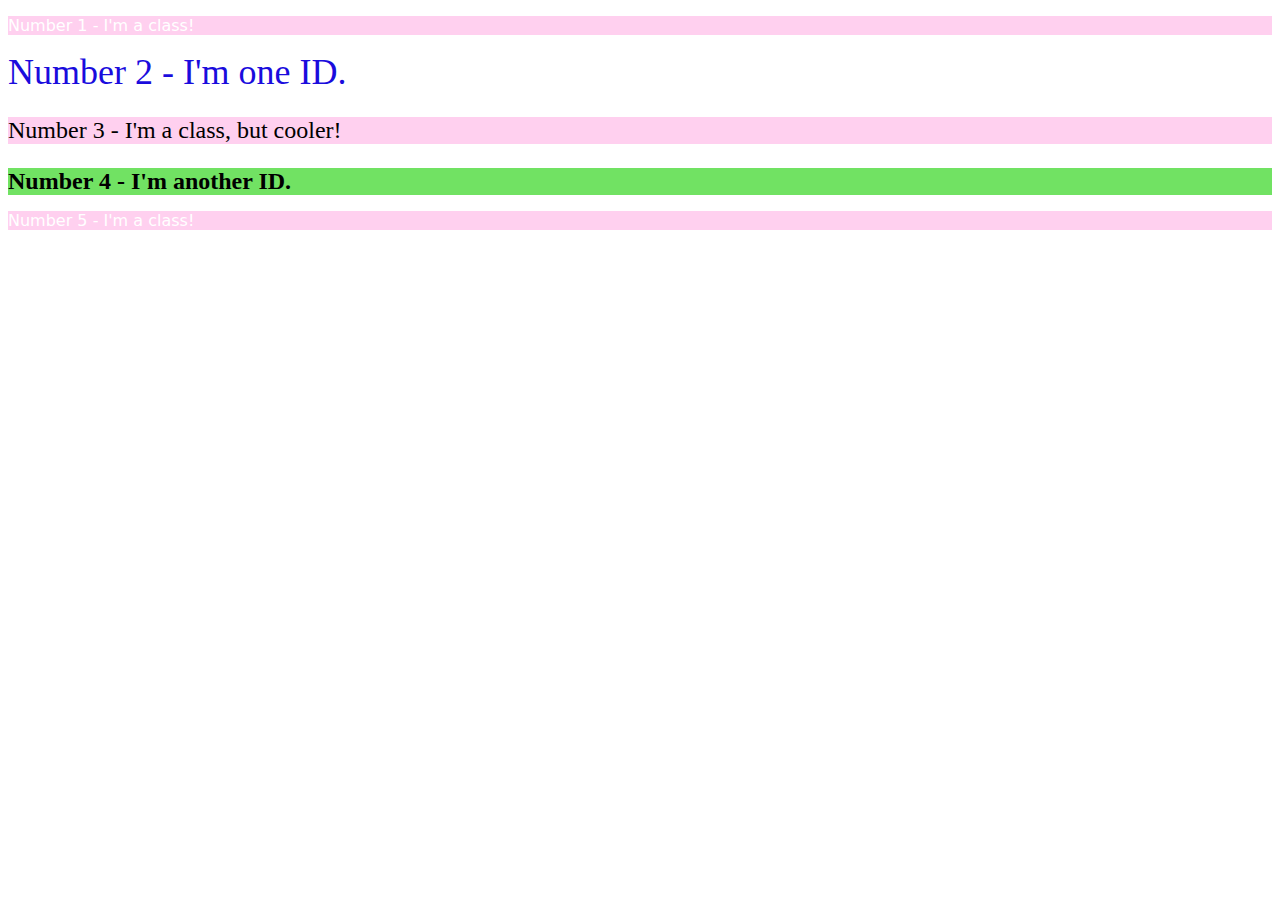
<file: index.html>
<!DOCTYPE html>
<html lang="en">
<head>
    <meta charset="UTF-8">
    <meta http-equiv="X-UA-Compatible" content="IE=edge">
    <meta name="viewport" content="width=device-width, initial-scale=1.0">
    <title>Class and ID Selectors</title>
    <link rel="stylesheet" href="style.css">
</head>
<body>
    <p class="odd">Number 1 - I'm a class!</p>
    <div id="two">Number 2 - I'm one ID.</div>
    <p class="odd1">Number 3 - I'm a class, but cooler!</p>
    <div id="four">Number 4 - I'm another ID.</div>
    <p class="odd">Number 5 - I'm a class!</p>
    
    
</body>
</html>
</file>
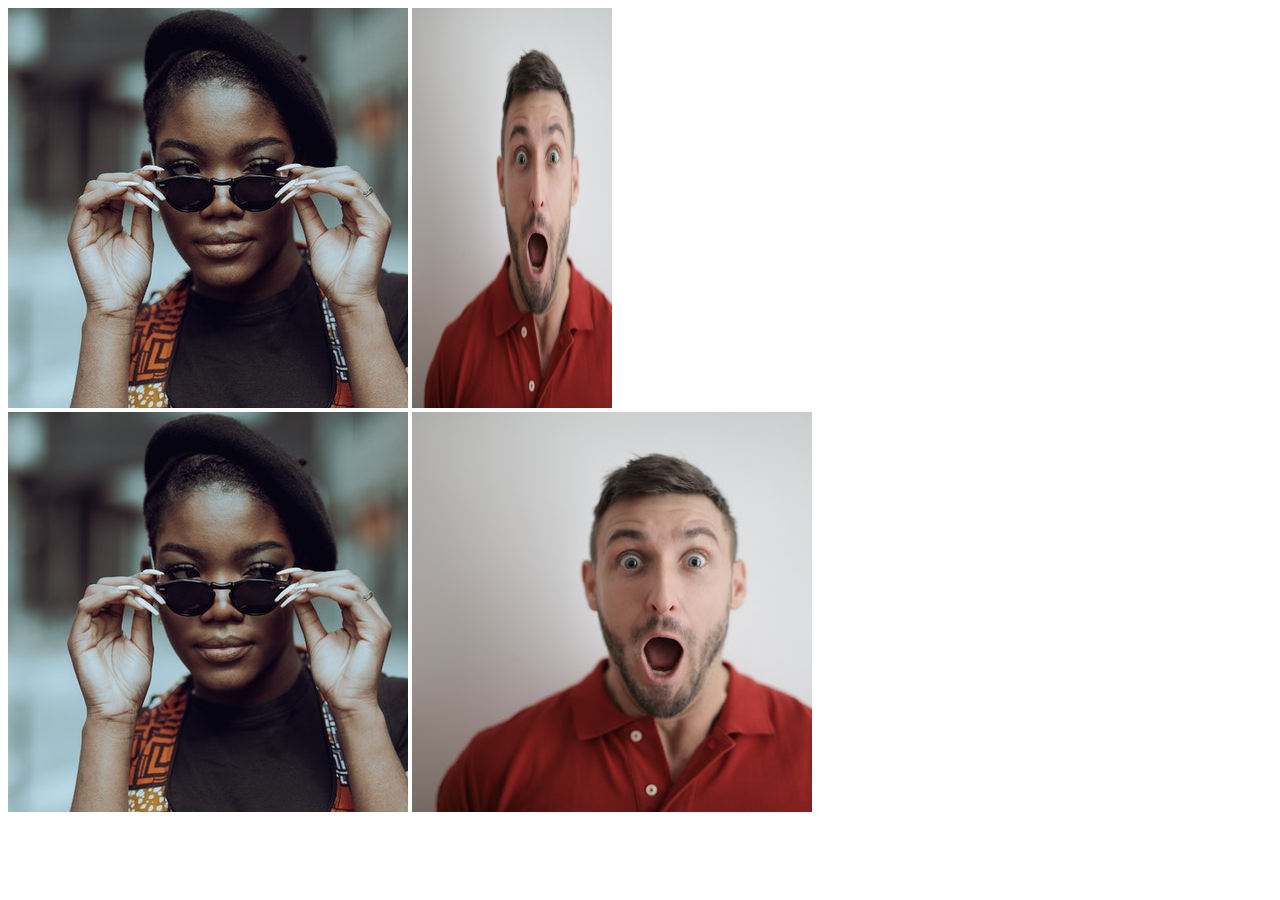
<file: project4/index.html>
<!DOCTYPE html>
<html lang="en">
<head>
  <meta charset="UTF-8">
  <meta http-equiv="X-UA-Compatible" content="IE=edge">
  <meta name="viewport" content="width=device-width, initial-scale=1.0">
  <title>Chaining Selectors</title>
  <link rel="stylesheet" href="style.css">
</head>
<body>
  <!-- Use the classes BELOW this line -->
  <div>
    <img class="avatar proportioned" src="./pexels-katho-mutodo-8434791.jpeg" alt="">
    <img class="avatar distorted" src="./pexels-andrea-piacquadio-3777931.jpeg" alt="">
  </div>
  <!-- Use the classes ABOVE this line -->
  <div>
    <img class="original proportioned" src="./pexels-katho-mutodo-8434791.jpeg" alt="">
    <img class="original distorted" src="./pexels-andrea-piacquadio-3777931.jpeg" alt="">
  </div>
</body>
</html>
</file>
<file: style.css>
.odd
    {background-color: rgba(255, 192, 234, 0.74);
    color: white;
    font-family: Verdana, DejaVu Sans, sans-serif ;
    }

.odd1
    {
        background-color: rgba(255, 192, 234, 0.74);
        font-size: 24px;
    }
#two
    {
      color: rgb(26, 12, 221); 
      font-size: 36px; 
    }
#four
    {
        background-color: rgb(113, 226, 99);
        font-size: 24px;
        font-weight: bold;
    }
</file>
<file: project4/style.css>
.avatar.porportioned {
    height: auto;
    width: 300px;
}
.avatar.distorted {
width: 200px;
height: 400px;

}
</file>
